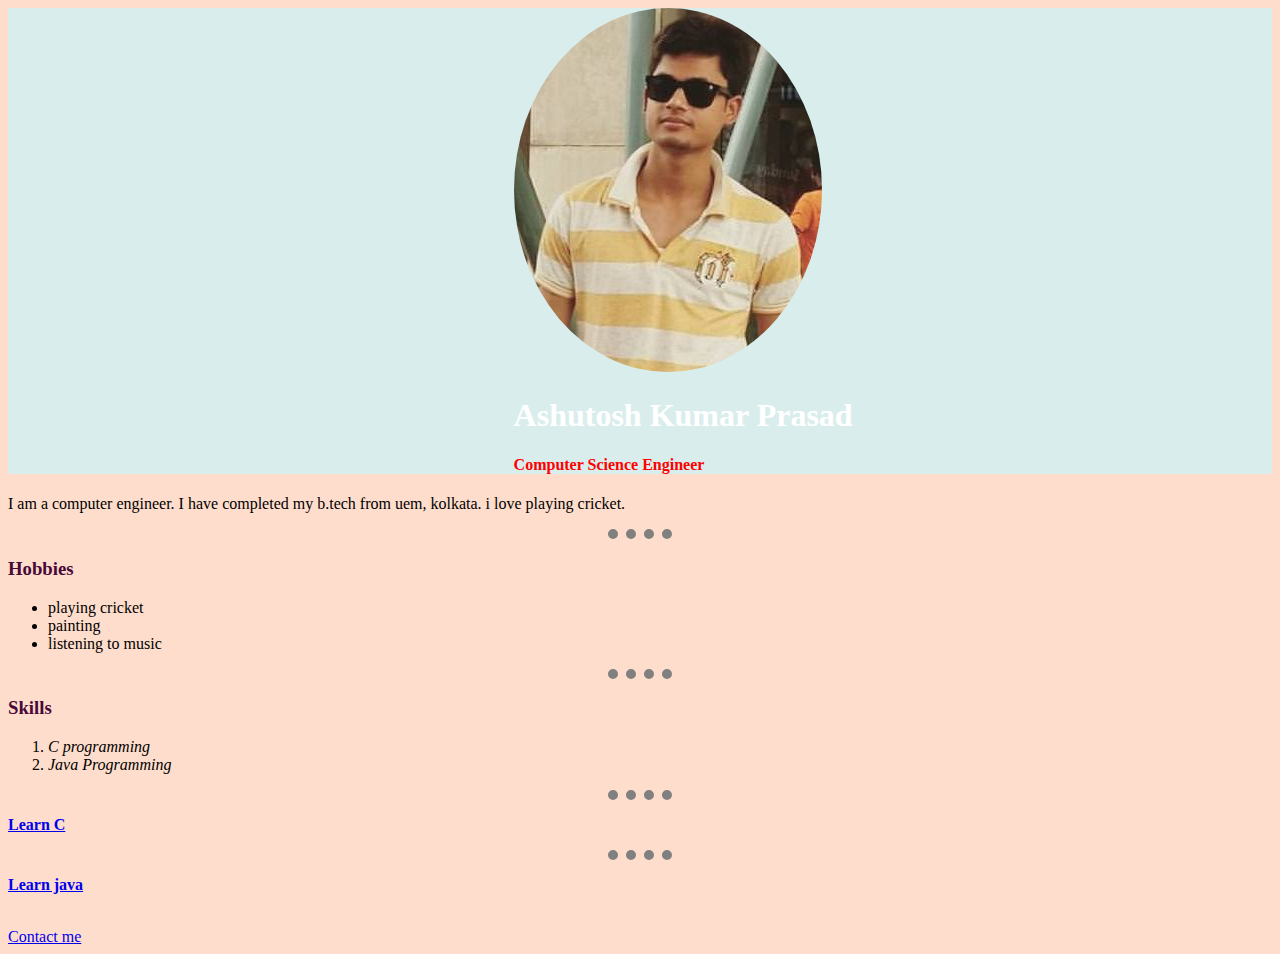
<file: index.html>
<!DOCTYPE html>
<html lang="en" dir="ltr">

<head>
  <meta charset="utf-8">
  <title>Ashuosh's website</title>
  <link rel="stylesheet" href="css/styles.css">
</head>

<body>
  <div class="first">
    <img class="dp" src="images/best.jpg" alt="profile pic"></td>
   <h1>Ashutosh Kumar Prasad</h1>
    <h4 style="color:red">Computer Science Engineer</h4>
  </div>
  <p>I am a computer engineer. I have completed my b.tech from uem, kolkata. i love playing cricket. </p></td>
  <hr>
<h3>Hobbies</h3>
    <ul>
      <li>playing cricket</li>
      <li>painting</li>
      <li>listening to music</li>
    </ul>
  </p>
  <hr>
<h3>Skills</h3>
    <ol>
      <li><em>C programming</em></li>
      <li><em>Java Programming</em></li>
    </ol>
  </p>
  <hr>
  <p><strong><a href="learnc.html">Learn C</a></strong></p>
  <hr>
  <p><strong><a href="java.html">Learn java</a></strong></p>
  <br>
  <a href="contact.html">Contact me</a>


</body>

</html>
</file>
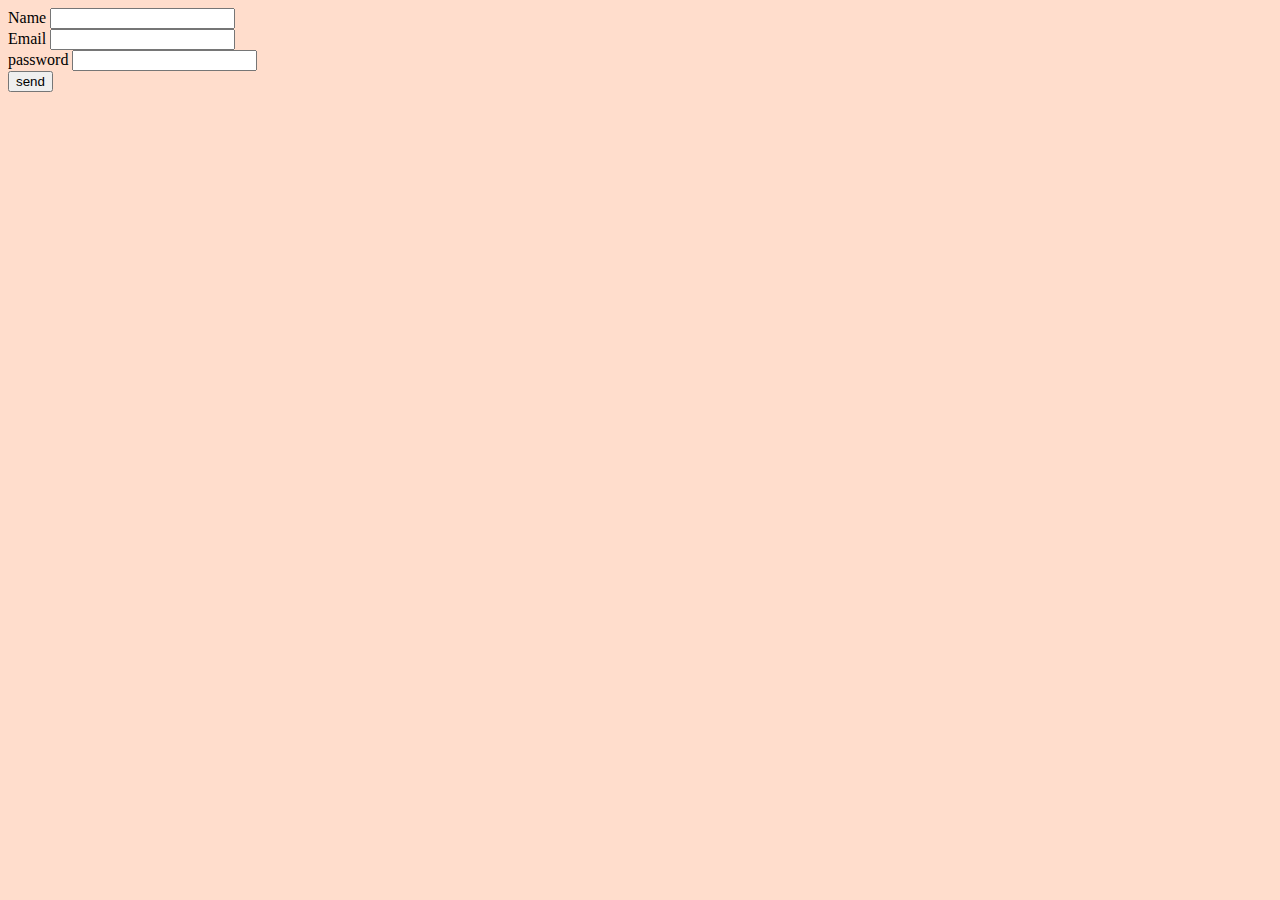
<file: contact.html>
<!DOCTYPE html>
<html lang="en" dir="ltr">
  <head>
    <meta charset="utf-8">
    <title>contact</title>
    <link rel="stylesheet" href="css/styles.css">
  </head>
  <body>
    <form class="" action="index.html" method="post">
      <label for="Get-Name">Name</label>
      <input type="text" name="" value=""><br>
      <label for="">Email</label>
      <input type="email" name="" value=""><br>
      <label for="">password</label>
      <input type="password" name="" value=""><br>
      <input type="submit" name="" value="send"><br>
    </form>
  </body>
</html>
</file>
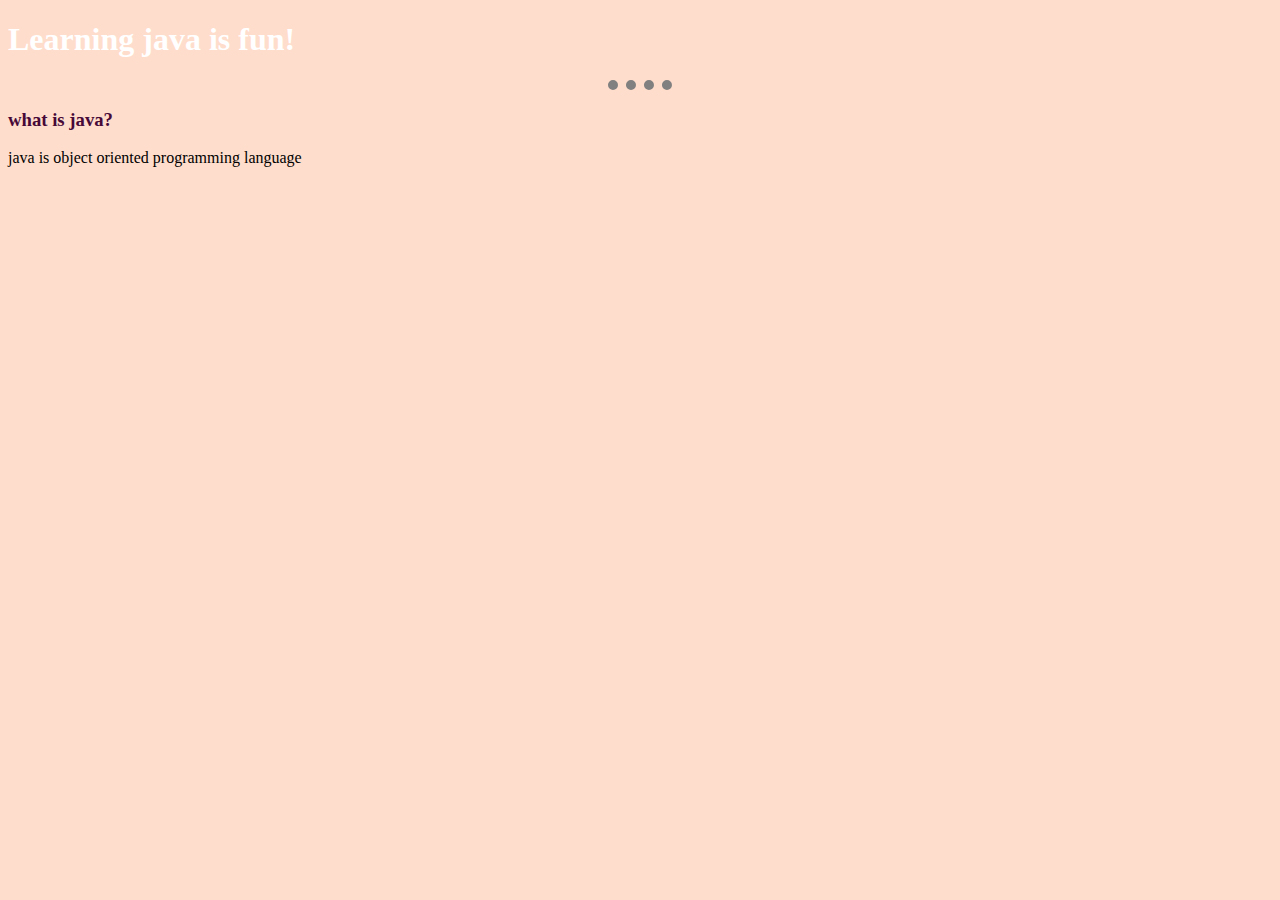
<file: java.html>
<!DOCTYPE html>
<html lang="en" dir="ltr">
  <head>
    <meta charset="utf-8">
    <title>Java</title>
    <link rel="stylesheet" href="css/styles.css">
  </head>
  <body>
    <h1>Learning java is fun!</h1>
    <hr>
    <h3>what is java?</h3>
    <p>java is object oriented programming language</p>
  </body>
</html>
</file>
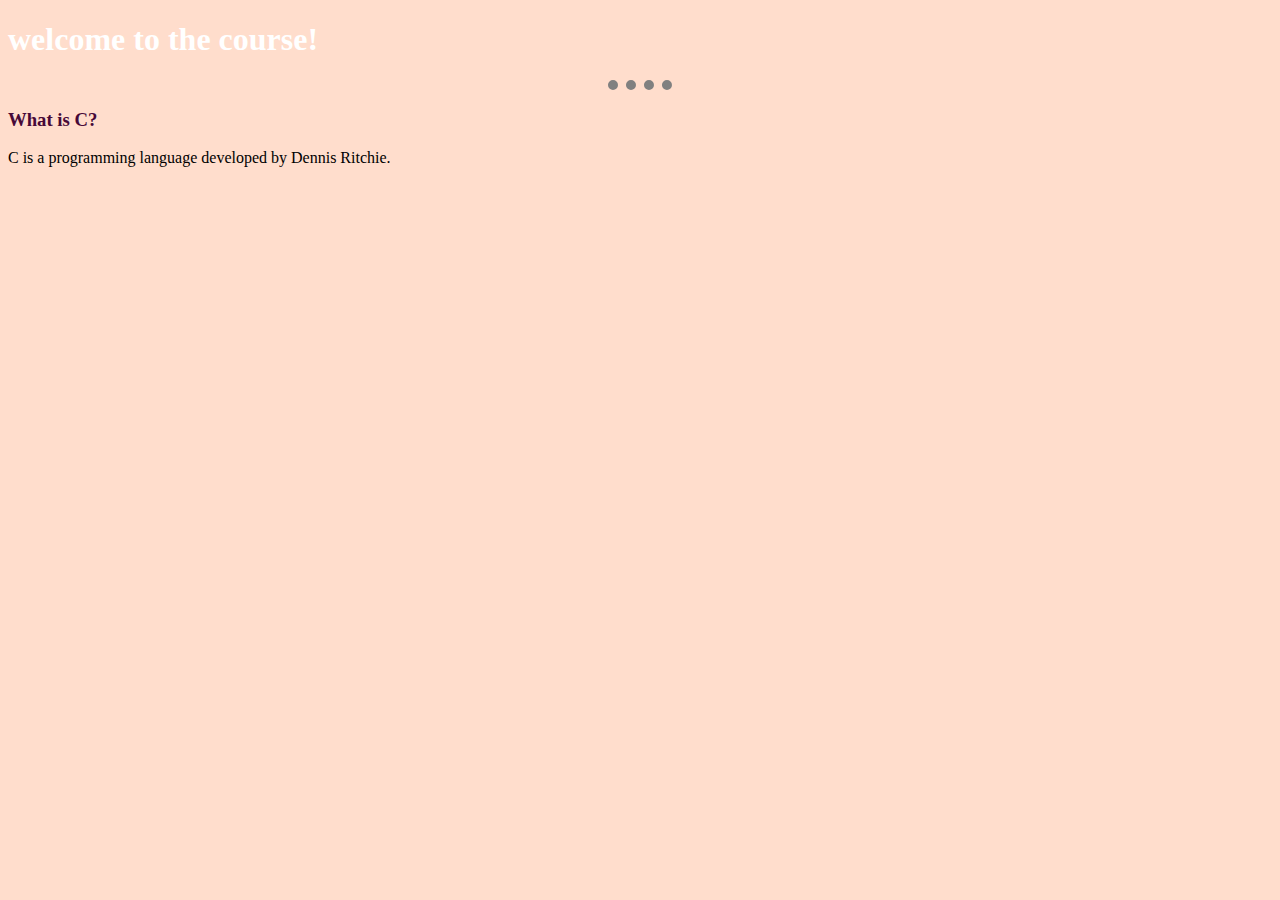
<file: learnc.html>
<!DOCTYPE html>
<html lang="en" dir="ltr">
  <head>
    <meta charset="utf-8">
    <title>LEARN C</title>
    <link rel="stylesheet" href="css/styles.css">
  </head>
  <body>
    <h1>welcome to the course!</h1>
    <hr>
    <h3>What is C?</h3>
    <p>C is a programming language developed by Dennis Ritchie.</p>
  </body>
</html>
</file>
<file: css/styles.css>
body {
  background-color:#ffddcc;

}
h1{
  color:white;
}
h3{
  color:#470938;
}
hr{
  border-style:none;
  border-top-style: dotted;
  border-color: grey;
  border-width: 10px;
  width: 5%;
}
.dp{
  border-radius:100%;
}
a:hover{
  color: darkgreen;
}
.first{
  background-color: #d9eeec;
  padding-left: 40%;
}
</file>
